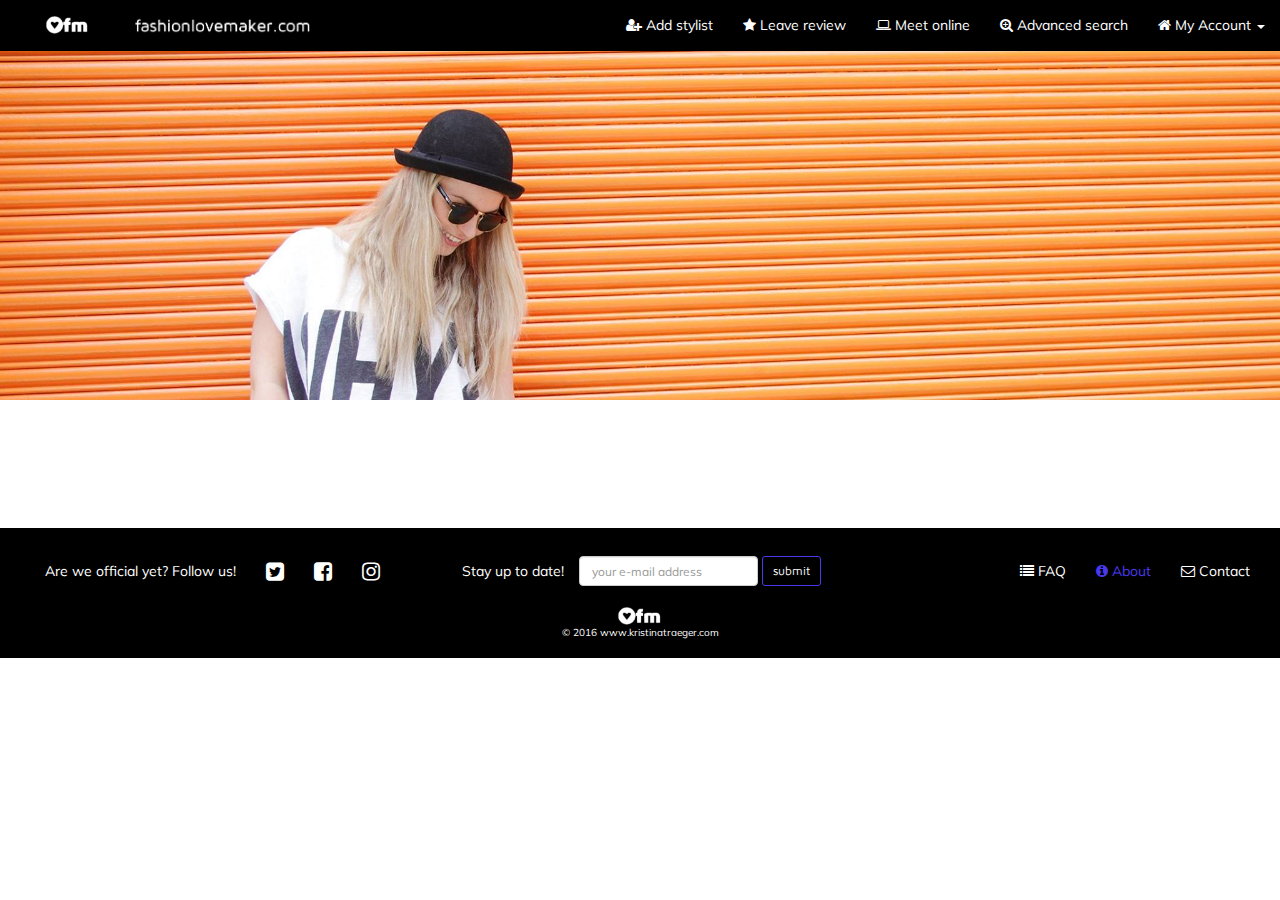
<file: about/index.html>
<!DOCTYPE html>
<html lang="en">
<head>
	<meta charset="utf-8">
	<meta http-equiv="X-UA-Compatible" content="IE=edge">
	<meta name="viewport" content="width=device-width, initial-scale=1.0">

	<!-- all other head tags must come after -->
	<title>fashionlovemaker.com</title>

	<!-- SEO-->
	<meta name="description" content="find and review personal stylists near you">
	<meta name="keywords" content="personal styling, fashion, fashionista, service, styling">
	<meta name="author" content="Kristina Traeger">

	<!-- Style sheets -->
	<link rel="stylesheet" type="text/css" href="../css/bootstrap.min.css">
	<link rel="stylesheet" href="https://maxcdn.bootstrapcdn.com/font-awesome/4.5.0/css/font-awesome.min.css">
	<link rel="stylesheet" type="text/css" href="../css/animate.css">
	<link rel="stylesheet" type="text/css" href="../css/custom.css">

	<!-- Google font -->
	<link href='https://fonts.googleapis.com/css?family=Maven+Pro:400,500,700,900' rel='stylesheet' type='text/css'>
	<link href='https://fonts.googleapis.com/css?family=Muli:400,300,400italic' rel='stylesheet' type='text/css'>

	<!-- http://realfavicongenerator.net/-->
	<link rel="apple-touch-icon" sizes="57x57" href="../favicon/apple-touch-icon-57x57.png">
	<link rel="apple-touch-icon" sizes="60x60" href="../favicon/apple-touch-icon-60x60.png">
	<link rel="apple-touch-icon" sizes="72x72" href="../favicon/apple-touch-icon-72x72.png">
	<link rel="apple-touch-icon" sizes="76x76" href="../favicon/apple-touch-icon-76x76.png">
	<link rel="apple-touch-icon" sizes="114x114" href="../favicon/apple-touch-icon-114x114.png">
	<link rel="apple-touch-icon" sizes="120x120" href="../favicon/apple-touch-icon-120x120.png">
	<link rel="apple-touch-icon" sizes="144x144" href="../favicon/apple-touch-icon-144x144.png">
	<link rel="apple-touch-icon" sizes="152x152" href="../favicon/apple-touch-icon-152x152.png">
	<link rel="apple-touch-icon" sizes="180x180" href="../favicon/apple-touch-icon-180x180.png">
	<link rel="icon" type="image/png" href="../favicon/favicon-32x32.png" sizes="32x32">
	<link rel="icon" type="image/png" href="../favicon/android-chrome-192x192.png" sizes="192x192">
	<link rel="icon" type="image/png" href="../favicon/favicon-96x96.png" sizes="96x96">
	<link rel="icon" type="image/png" href="../favicon/favicon-16x16.png" sizes="16x16">
	<link rel="manifest" href="f../avicon/manifest.json">
	<meta name="msapplication-TileColor" content="#da532c">
	<meta name="msapplication-TileImage" content="favicon/mstile-144x144.png">
	<meta name="theme-color" content="#ffffff">


</head>

<body>

<!-- ABOUT PAGE -->

	<header>

		<!-- ========== NAV BAR ========= -->

		<nav class="navbar navbar-default navbar-fixed-top">
	  		<div class="container-fluid">
	  		<!-- Brand and toggle get grouped for better mobile display -->
	    		<div class="navbar-header">
	    			<button type="button" class="navbar-toggle collapsed" data-toggle="collapse" data-target="#bs-example-navbar-collapse-1" aria-expanded="false">
	        			<span class="sr-only">Toggle navigation</span>
	        			<span class="icon-bar"></span>
	        			<span class="icon-bar"></span>
	        			<span class="icon-bar"></span>
	      			</button>
	      			<a class="navbar-brand" href="http://www.fashionlovemaker.com">
	        			<img alt="Logo" src="../img/logo_white2.png">
	      			</a>
	      			<a class="navbar-brand" href="http://www.fashionlovemaker.com" id="brandName">
	        			<img alt="Logo" src="../img/name.png">
	      			</a>
	    		</div> <!--end navbar header-->

	    		<!-- Collect the nav links, forms, and other content for toggling -->
			    <div class="collapse navbar-collapse" id="bs-example-navbar-collapse-1">
			      <ul class="nav navbar-nav navbar-right">
			        <li><a href="#"><i class="fa fa-user-plus"></i> Add stylist</a></li>
			        <li><a href="#"><i class="fa fa-star"></i> Leave review</a></li>
			        <li><a href="#"><i class="fa fa-laptop"></i> Meet online</a></li>
			        <li><a href="#"><i class="fa fa-search-plus"></i> Advanced search</a></li>
			        <li class="dropdown">
			          <a href="#" class="dropdown-toggle" data-toggle="dropdown" role="button" aria-haspopup="true" aria-expanded="false"> <i class="fa fa-home"></i> My Account <span class="caret"></span></a>
			          <ul class="dropdown-menu">
			            <li><a href="#"><i class="fa fa-user"></i> Profile</a></li>
			            <li><a href="#"><i class="fa fa-inbox"></i> Inbox</a></li>
			            <li><a href="#"><i class="fa fa-user"></i> Settings</a></li>
			            <li role="separator" class="divider"></li>
			            <li><a href="#"><i class="fa fa-sign-out"></i> Sign Out</a></li>
			          </ul>
			        </li>
			      </ul>
			    </div><!-- /.navbar-collapse -->
	  		</div> <!-- end container fluid -->
		</nav>

		<!-- ========== END NAV BAR ========= -->

		<!-- ========== BANNER ======= -->
		<div class="container-fluid">
			<div class="row banner" id="aboutHeader">
				
			</div> <!--end row div.banner-->
		</div> <!--end container fluid-->

	</header>


	<!--=====SECTION=====-->

	<section>
		
	</section>
	

	<!--=====END SECTION=====-->

	<footer>
		<div class="container-fluid">
			<div class="row">

				<div class="col-xs-12">

					<div class="footerBox col-xs-4" id="socialMedia">
							<ul class="nav navbar-nav navbar-left">
								<li><a id="text">Are we official yet? Follow us!</a></li>
								<li><a href="#"><i class="fa fa-twitter-square"></i></a></li>
						        <li><a href="#"><i class="fa fa-facebook-square"></i></a></li>
						        <li><a href="#"><i class="fa fa-instagram"></i></a></li>
						    </ul>
					</div>

					<div class="footerBox col-xs-5" id="subscribe">
						<ul class="nav navbar-nav navbar-left">
							<li><a id="text">Stay up to date!</a></li>
							<li><a href="#" id="subscribeForm"><form class="navbar-form" role="search">
						        <div class="form-group">
						          <input type="text" class="form-control" placeholder="your e-mail address">
						        </div>
			        			<button type="submit" class="btn btn-sm">submit</button>
			      			</form></a></li>
			      		</ul>
		      		</div>

		      		<div class="footerBox col-xs-3" id="menu">
						<ul class="nav navbar-nav navbar-right">
					        <li><a href="#"><i class="fa fa-list"></i> FAQ</a></li>
					        <li><a href="http://www.fashionlovemaker.com/about" class="focus-nav"><i class="fa fa-info-circle"></i> About</a></li>
					        <li><a data-toggle="modal" data-target="#contactModal"><i class="fa fa-envelope-o"></i> Contact</a></li>
					     </ul>
					</div>					
				</div>
			</div>

			<!-- footer logo + website -->
		
			<div class="center-block" id="logoFooter">
				<img alt="Logo" src="../img/logo_white2.png">
			</div>
			<div class="center-block" id="copy">
				<a href="http://kristinatraeger.com/" target="_blank">
	        		&copy; 2016 www.kristinatraeger.com
	      		</a>
	      	</div>
				
		</div> <!--end container fluid-->
		
	</footer>

	<!-- ContactModal -->

	<div class="modal fade" id="contactModal" tabindex="-1" role="dialog" aria-labelledby="contactModalLabel">
	  <div class="modal-dialog" role="document">
	    <div class="modal-content">

	      <div class="modal-header">
	        <button type="button" class="close" data-dismiss="modal" aria-label="Close"><span aria-hidden="true">&times;</span></button>
	        <h4 class="modal-title" id="contactModalLabel">we <i class="fa fa-gratipay"></i>  to hear from you!</h4>
	      </div>

	      <div class="modal-body">
	        <form>
	          <div class="form-group">
	            <label for="recipient-name" class="control-label">recipient:</label>
	            <input type="text" class="form-control" id="recipient-name" placeholder="info@fashionlovemaker.com">
	          </div>
	          <div class="form-group">
	            <label for="message-text" class="control-label">message:</label>
	            <textarea class="form-control" id="message-text"></textarea>
	          </div>
	        </form>
	      </div>

	      <div class="modal-footer">
	        <button type="button" class="btn btn-default"><i class="fa fa-envelope"></i> send</button>
	      </div>

	    </div>
	  </div>
	</div>


	<!-- jQuery (necessary for Bootstrap's JavaScript plugins) -->
    <script src="https://ajax.googleapis.com/ajax/libs/jquery/1.11.3/jquery.min.js"></script>
   
	<!-- Include all compiled plugins (below), or include individual files as needed -->
	<script src="../js/bootstrap.min.js"></script>
	<script type="text/javascript" src="../js/jquery.easing.min.js"></script>
	<script type="text/javascript" src="../js/script.js"></script>

</body>
</html>
</file>
<file: css/custom.css>
/* general */

body {
	font-family: "Muli", "Helvetica Neue", Helvetica, sans-serif;
}

a, .focus-nav {
	color: #4939ed;
}

a:hover {
	color: #6a5df0;
}

/* nav bar */

.navbar {
	border-radius: 0;
	margin-bottom: 0;
}

.navbar-default {
	background-color: black;
	border-color: transparent;
}

.navbar-brand>img {
	height: 100%;
	display: inline-block;
	vertical-align: baseline;
}

.navbar-default .navbar-nav>li>a {
	color: white;
}

.navbar-default .navbar-nav>li>a:hover, .navbar-nav>li>a:focus, .navbar-nav>li>a:active, .dropdown:active{
	color: #4939ed;
	background-color:transparent;
}

.navbar-default .navbar-toggle:hover {
	background-color: #4939ed;
}

.nav .open>a, .nav .open>a:focus, .nav .open>a:hover, .nav> {
	background-color: transparent;
}

.navbar-default .navbar-nav>.open>a, .navbar-default .navbar-nav>.open>a:focus, .navbar-default .navbar-nav>.open>a:hover {
	background-color: transparent;
	color: #4939ed;
}


/*video*/

.overlay-text {
	margin: 10%;
}

.overlay-text h2, .contentSection h2 {
	font-family: "Maven Pro", "Helvetica Neue",Helvetica, sans-serif;
	color: white;
	background-color: black;
	font-weight: 400;
	line-height: 2em;
	font-size: 2.5em;
	width: 100%;
	display: inline;
}

.overlay-text a {
	color: #4939ed;
}

.overlay-text a:hover {
	text-decoration: none;
	color: white;
}

.search-bar, .btn-sm {
	font-family: "Maven Pro", sans-serif;
}

.btn-sm {
	border-color: #4939ed;
	background-color: transparent;
	color: white;
}

.btn-default:hover, .btn-sm:hover {
	background-color: #4939ed;
	color: white;
	border-color: transparent;
}

.fullscreen-bg {
  position: absolute;
  top: 0;
  right: 0;
  bottom: 0;
  left: 0;
  overflow: hidden;
  z-index: -100;
}

.fullscreen-bg__video {
  position: absolute;
  top: 0;
  left: 0;
  width: 100%;
}

.chevron-down {
	text-align: center;
	color: white;
	font-size: 2.5em;
}

/* sections home page */

section {
	margin: 10%;
}

section .fa {
	font-size: 1.5em;
	vertical-align: super;
}

section#features {
	padding: 3%;
	border: 1px solid #ccc;
	border-radius: 4px;
}

#features1 {
	padding-bottom: 15%;
}

.btn-active {
	border-color: #4939ed;
}

#signup-stylists .contentSection {
	margin-bottom: 5%;
}

.bg-box {
	padding: 3%;
	background-color: #f2f2f2;
	margin-right: 3%;
	width: 93%;

}

footer {
	background-color: black;
	color: white;
	min-height: 50px;
	padding: 18px 0;
}

footer a {
	color: white;	
}

footer a:hover {
	color: #4939ed;
	text-decoration: none;
}
 #text:hover {
 	color: white;
 }

#socialMedia .fa {
	font-size: 1.5em;
}

footer .form-control {
	font-size: 12px;
	height: 30px;
}

footer .navbar-nav>li>a:hover {
	background-color: black;
	cursor: pointer;
}

a#subscribeForm {
 	padding: 10px 0;
 }

#logoFooter img {
	height: 20px;
}

#copy {
	font-size: 10px;
}

#logoFooter, #copy {
	text-align: center;
}

nav>li>a:focus, nav>li>a:visited, nav>li>a:active {
	background-color: transparent;
}

/* about */

.banner {
	height: 400px;
	background-repeat: no-repeat;
	background-size: cover;

}

#aboutHeader {
	background-image: url("../img/about_header.jpg");
	background-position-y: -50px;
}

/*media rules*/


/*video*/

@media (min-aspect-ratio: 16/9) {
  .fullscreen-bg__video {
    height: 300%;
    top: -100%;
  }
}

@media (max-aspect-ratio: 16/9) {
  .fullscreen-bg__video {
    width: 300%;
    left: -100%;
  }
}

/*narrow desktops*/

@media screen and (max-width: 989px) {
	.overlay-text {
		margin: 15% 10% 10% 5%;
	}


}

/*>iPad*/

@media screen and (min-width: 769px) {
	.navbar>.container-fluid .navbar-brand {
		margin-left: 15px;
	}
	.navbar-form {
	padding-left: 0;
	}

	#carousel-stylists {
		top: 8px;
	}

	#signup-stylists .media-body {
	display: inline-block;
	width: 80%;
	}

	footer .navbar-form {
	margin-top: 0;
	}
}


/*<=iPad*/
@media screen and (max-width: 768px) {
	.overlay-text {
		margin: 20% 10% 10% 10%;
	}
	

	.overlay-text h2, .contentSection h2 {
		font-size: 1.5em;
	}

	.navbar-left {
		float: left;
	}

	.navbar-form {
		-webkit-box-shadow: none;
		box-shadow: none;
		padding-left: 1px;
	}

	#features1 {
		padding: 0;
	}

	.contentSection {
		margin-top: 5%;
	}

	#carousel-stylists {
		top: 30px;
	}

	.fade-slow h2 {
		opacity: 0.5;

	}

	.bg-box {
		width: 95%;
		padding-left: 0;
		padding-right: 0;
		margin: 0;
	}

	footer {
		font-size: 12px;
	}

	footer .navbar-nav>li>a {
		padding-bottom: 5px;
	}

	#subscribe a {
		padding-left: 0;
	}

	#menu {
		width: 20%;
		float: right;
	}

	#subscribe {
		margin-left: 4%;
	}
}

/*no greater than ipad but bigger than iphone 6spx*/

@media (max-width: 768px) and (min-width: 414px) {
	.navbar-form {
		padding-left: 15px;
	}
}

/*<=iphone 6S plus*/

@media screen and (max-width: 623px) {

	.overlay {
		padding-top: 150px;
	}

}


/*<=iPhone6S*/

@media screen and (max-width: 414px) {
	.overlay {
		padding-top: 60px;
	}
	

	.navbar-form {
		padding-left: 15px;
	}

	#carousel-stylists {
		top: 0;
	}

	#subscribe {
		margin-left: 0;
		width: 36%;
	}

	#menu {
		padding-left: 0;
		padding-right:0;
	}

	footer .form-control {
		font-size: 8px;
	}

}

/*<=iPhone5*/

@media screen and (max-width: 322px) {

	footer {
		font-size: 10px;
	}

}
</file>
